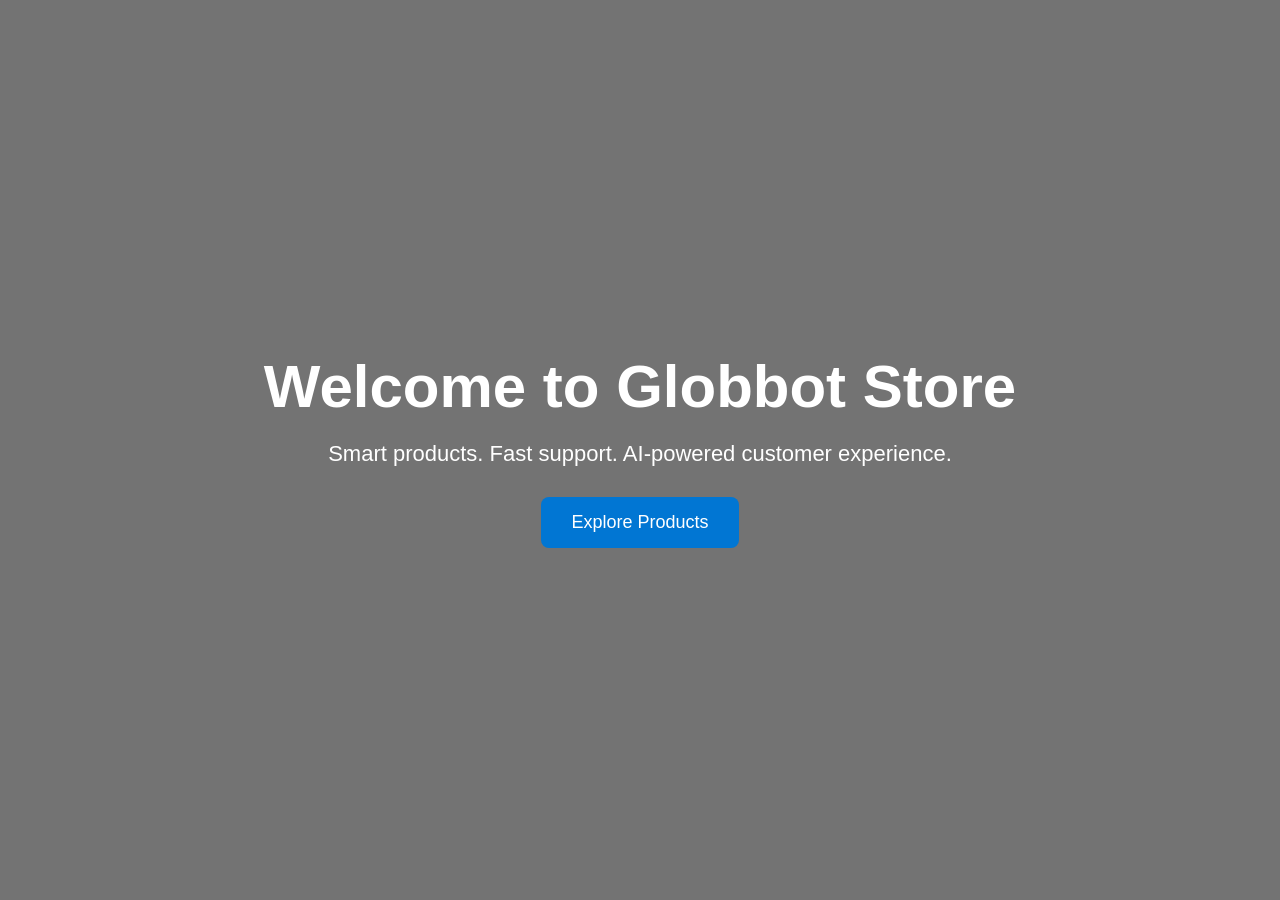
<file: index.html>
<!DOCTYPE html>
<html lang="en">

<head>

    <meta charset="UTF-8">
    <meta name="viewport" content="width=device-width, initial-scale=1.0">

    <title>GlobBot Support</title>

    <link rel="stylesheet" href="style.css">

</head>

<body>

    <!-- HERO SECTION -->

    <section class="hero-section">

        <div class="overlay"></div>

        <div class="hero-content">

            <h1>Welcome to Globbot Store</h1>

            <p>
                Smart products. Fast support.
                AI-powered customer experience.
            </p>

            <button class="shop-button">
                Explore Products
            </button>

        </div>

    </section>


    <script type='text/javascript'>
	function initEmbeddedMessaging() {
		try {
			embeddedservice_bootstrap.settings.language = 'en_US'; // For example, enter 'en' or 'en-US'

			embeddedservice_bootstrap.init(
				'00DKa000007Q8q1',
				'Globbot_Service',
				'https://et1750772753704.my.site.com/ESWGlobbotService1779880369113',
				{
					scrt2URL: 'https://et1750772753704.my.salesforce-scrt.com'
				}
			);
		} catch (err) {
			console.error('Error loading Embedded Messaging: ', err);
		}
	};
</script>
<script type='text/javascript' src='https://et1750772753704.my.site.com/ESWGlobbotService1779880369113/assets/js/bootstrap.min.js' onload='initEmbeddedMessaging()'></script>


</body>

</html>
</file>
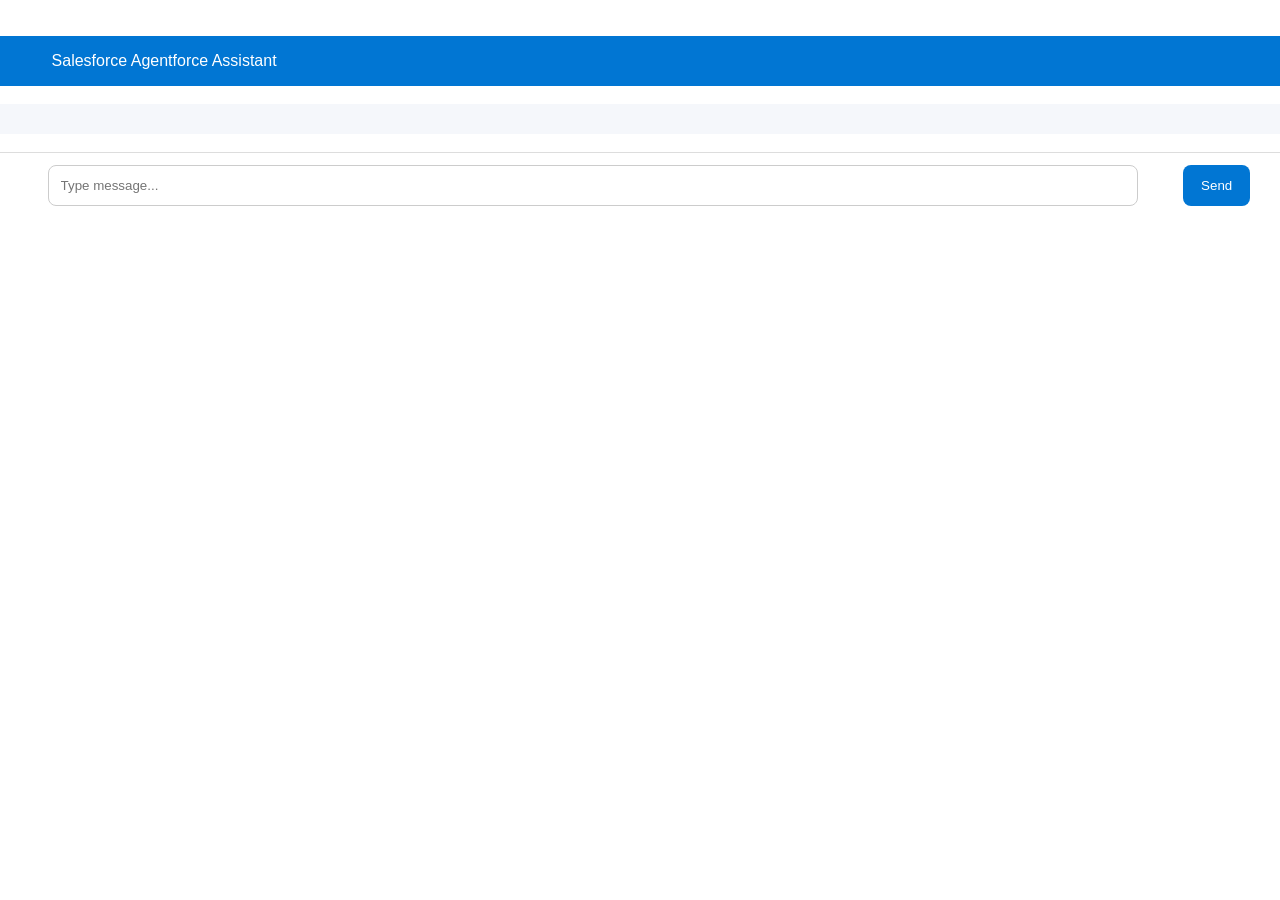
<file: globbot_UI.html>
<!DOCTYPE html>
<html>
<head>
    <title>Agentforce Chatbot</title>
    <link rel="stylesheet" href="style.css">
</head>
<body>

<div class="chat-container">

    <div class="chat-header">
        Salesforce Agentforce Assistant
    </div>

    <div id="chat-messages" class="chat-messages"></div>

    <div class="chat-input-container">
        <input type="text" id="userInput" placeholder="Type message..." />
        <button onclick="sendMessage()">Send</button>
    </div>

</div>

<script src="script.js"></script>

</body>
</html>
</file>
<file: style.css>
* {
    margin: 0;
    padding: 0;
    box-sizing: border-box;
}

body {
    font-family: Arial, sans-serif;
    overflow-x: hidden;
}

/* HERO SECTION */

.hero-section {

    height: 100vh;

    background-image:
        url('https://images.unsplash.com/photo-1522199755839-a2bacb67c546');

    background-size: cover;
    background-position: center;

    position: relative;

    display: flex;
    align-items: center;
    justify-content: center;
}

.overlay {

    position: absolute;

    width: 100%;
    height: 100%;

    background: rgba(0,0,0,0.55);
}

.hero-content {

    position: relative;

    color: white;

    text-align: center;

    z-index: 2;

    padding: 20px;
}

.hero-content h1 {

    font-size: 60px;

    margin-bottom: 20px;
}

.hero-content p {

    font-size: 22px;

    margin-bottom: 30px;
}

.shop-button {

    padding: 15px 30px;

    border: none;

    background: #0176d3;

    color: white;

    font-size: 18px;

    border-radius: 8px;

    cursor: pointer;
}

.shop-button:hover {

    background: #005fb2;
}

/* FLOATING BUTTON */

.chat-button {

    position: fixed;

    bottom: 25px;
    right: 25px;

    background: #0176d3;

    color: white;

    padding: 16px 22px;

    border-radius: 50px;

    cursor: pointer;

    font-size: 16px;

    box-shadow: 0 4px 15px rgba(0,0,0,0.3);

    z-index: 999;
}

/* CHAT POPUP */

.chat-popup {

    position: fixed;

    bottom: 90px;
    right: 25px;

    width: 360px;
    height: 550px;

    background: white;

    border-radius: 16px;

    overflow: hidden;

    box-shadow: 0 5px 25px rgba(0,0,0,0.3);

    display: none;

    flex-direction: column;

    z-index: 999;
}

/* HEADER */

.chat-header {

    background: #0176d3;

    color: white;

    padding: 16px;

    display: flex;

    justify-content: space-between;

    align-items: center;
}

.chat-header h3 {

    margin-bottom: 5px;
}

.chat-header span {

    font-size: 12px;
}

.chat-header button {

    border: none;

    background: transparent;

    color: white;

    font-size: 18px;

    cursor: pointer;
}

/* MESSAGES */

.chat-messages {

    flex: 1;

    padding: 15px;

    overflow-y: auto;

    background: #f5f7fb;
}

.user-message,
.bot-message {

    padding: 12px;

    border-radius: 12px;

    margin-bottom: 12px;

    max-width: 80%;

    line-height: 1.5;
}

.user-message {

    background: #0176d3;

    color: white;

    margin-left: auto;
}

.bot-message {

    background: #e4e6eb;

    color: black;
}

/* INPUT */

.chat-input-container {

    display: flex;

    padding: 12px;

    border-top: 1px solid #ddd;
}

.chat-input-container input {

    flex: 1;

    padding: 12px;

    border: 1px solid #ccc;

    border-radius: 8px;

    outline: none;
}

.chat-input-container button {

    margin-left: 10px;

    padding: 12px 18px;

    border: none;

    background: #0176d3;

    color: white;

    border-radius: 8px;

    cursor: pointer;
}

.chat-input-container button:hover {

    background: #005fb2;
}

/* MOBILE */

@media(max-width: 500px) {

    .chat-popup {

        width: 95%;
        right: 2.5%;
        bottom: 80px;
    }

    .hero-content h1 {

        font-size: 38px;
    }

    .hero-content p {

        font-size: 18px;
    }
}
</file>
